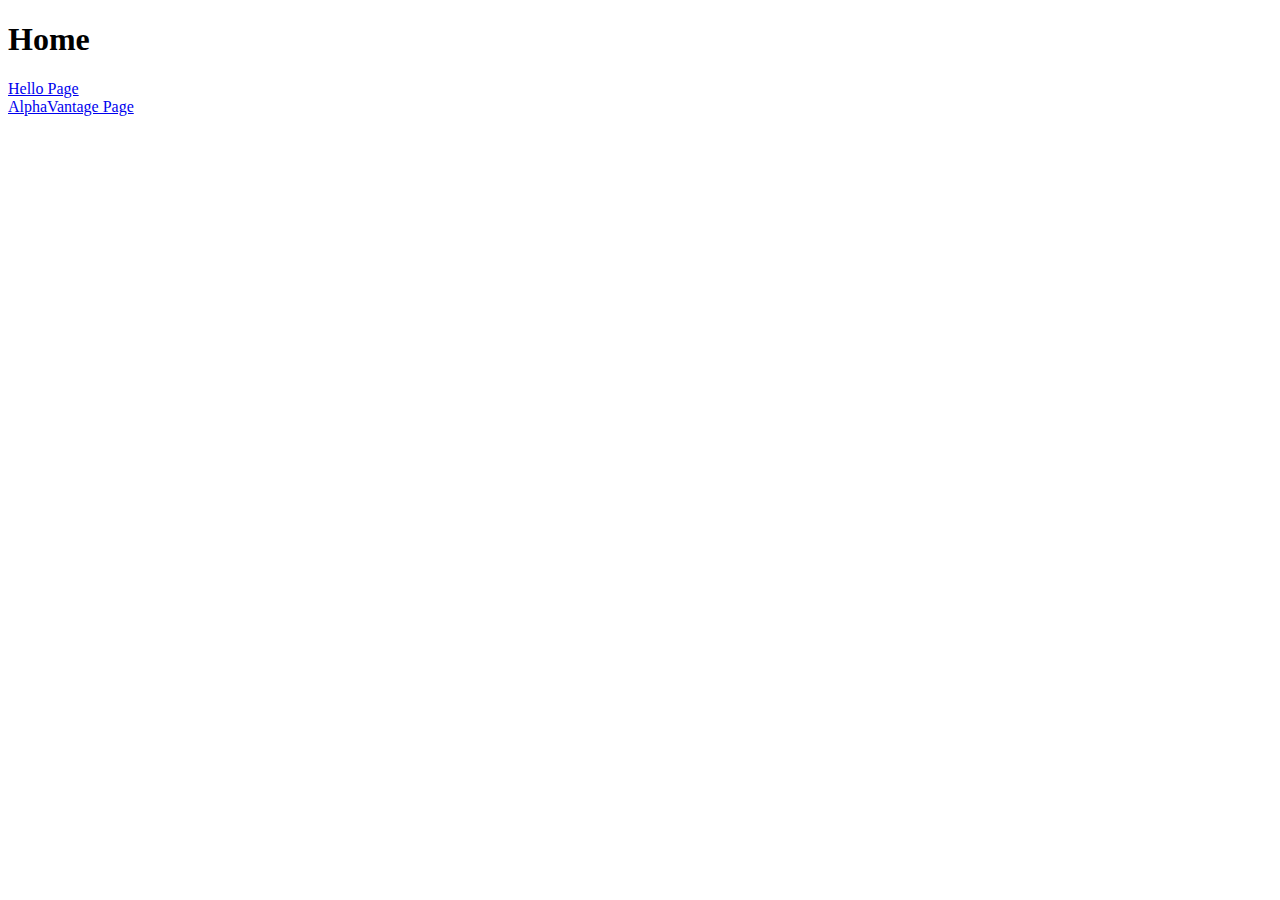
<file: src/main/resources/public/index.html>
<!DOCTYPE html>
<html>

<head>
    <title>Home</title>
    <meta charset="UTF-8">
    <meta name="viewport" content="width=device-width, initial-scale=1.0">
</head>

<body>
    <h1>Home</h1>
    <a href="/hello.html">Hello Page</a><br>
    <a href="/alpha.html">AlphaVantage Page</a><br>
</body>

</html>
</file>
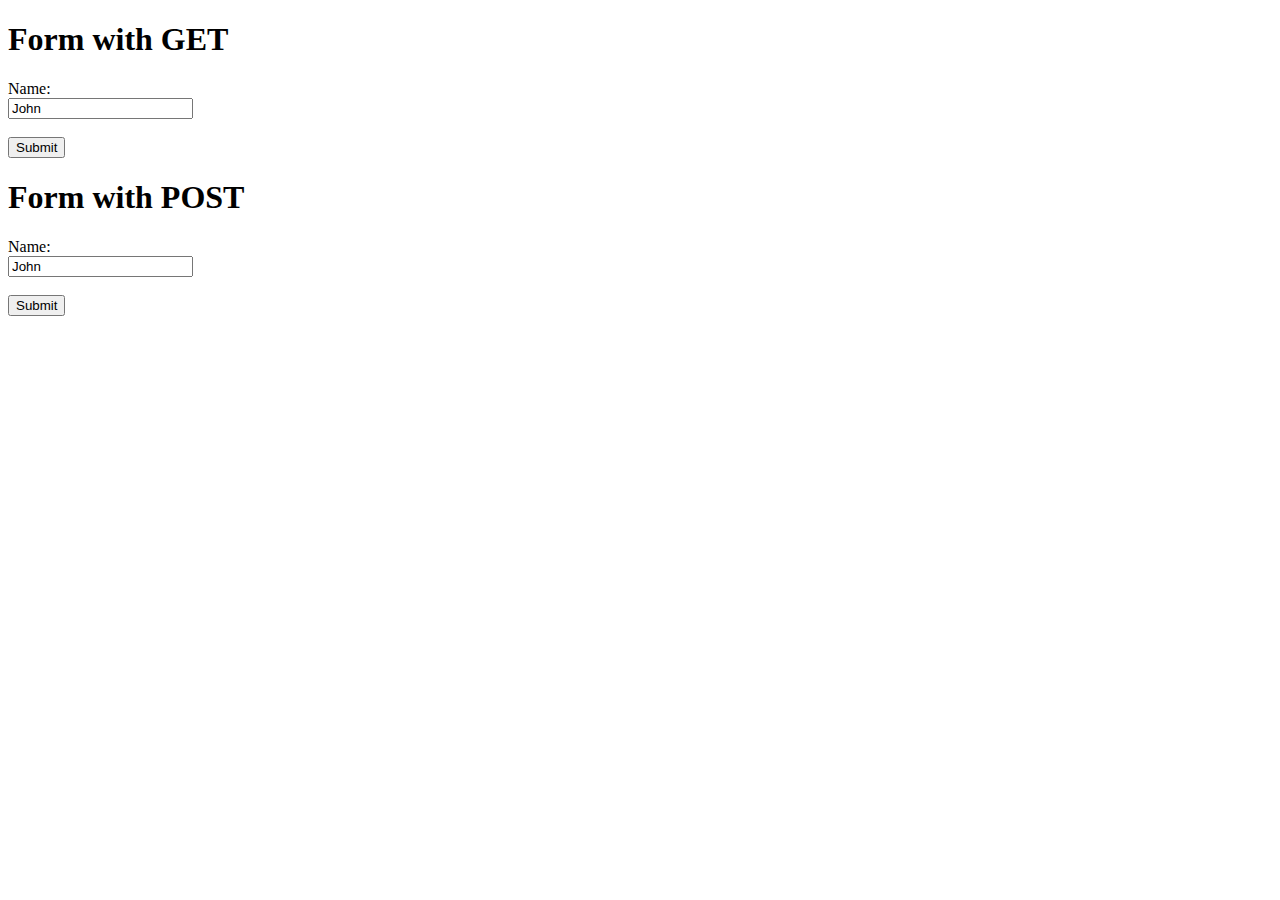
<file: src/main/resources/public/hello.html>
<!DOCTYPE html>
<html>
    <head>
        <title>Form Example</title>
        <meta charset="UTF-8">
        <meta name="viewport" content="width=device-width, initial-scale=1.0">
    </head>
    <body>
        <h1>Form with GET</h1>
        <form action="/hello">
            <label for="name">Name:</label><br>
            <input type="text" id="name" name="name" value="John"><br><br>
            <input type="button" value="Submit" onclick="loadGetMsg()">
        </form> 
        <div id="getrespmsg"></div>

        <script>
            function loadGetMsg() {
                let nameVar = document.getElementById("name").value;
                const xhttp = new XMLHttpRequest();
                xhttp.onload = function() {
                    document.getElementById("getrespmsg").innerHTML =
                    this.responseText;
                }
                xhttp.open("GET", "/hello?name="+nameVar);
                xhttp.send();
            }
        </script>

        <h1>Form with POST</h1>
        <form action="/hellopost">
            <label for="postname">Name:</label><br>
            <input type="text" id="postname" name="name" value="John"><br><br>
            <input type="button" value="Submit" onclick="loadPostMsg(postname)">
        </form>
        
        <div id="postrespmsg"></div>
        
        <script>
            function loadPostMsg(name){
                let url = "/hello?name=" + name.value;

                fetch (url, {method: 'POST'})
                    .then(x => x.text())
                    .then(y => document.getElementById("postrespmsg").innerHTML = y);
            }
        </script>
    </body>
</html>
</file>
